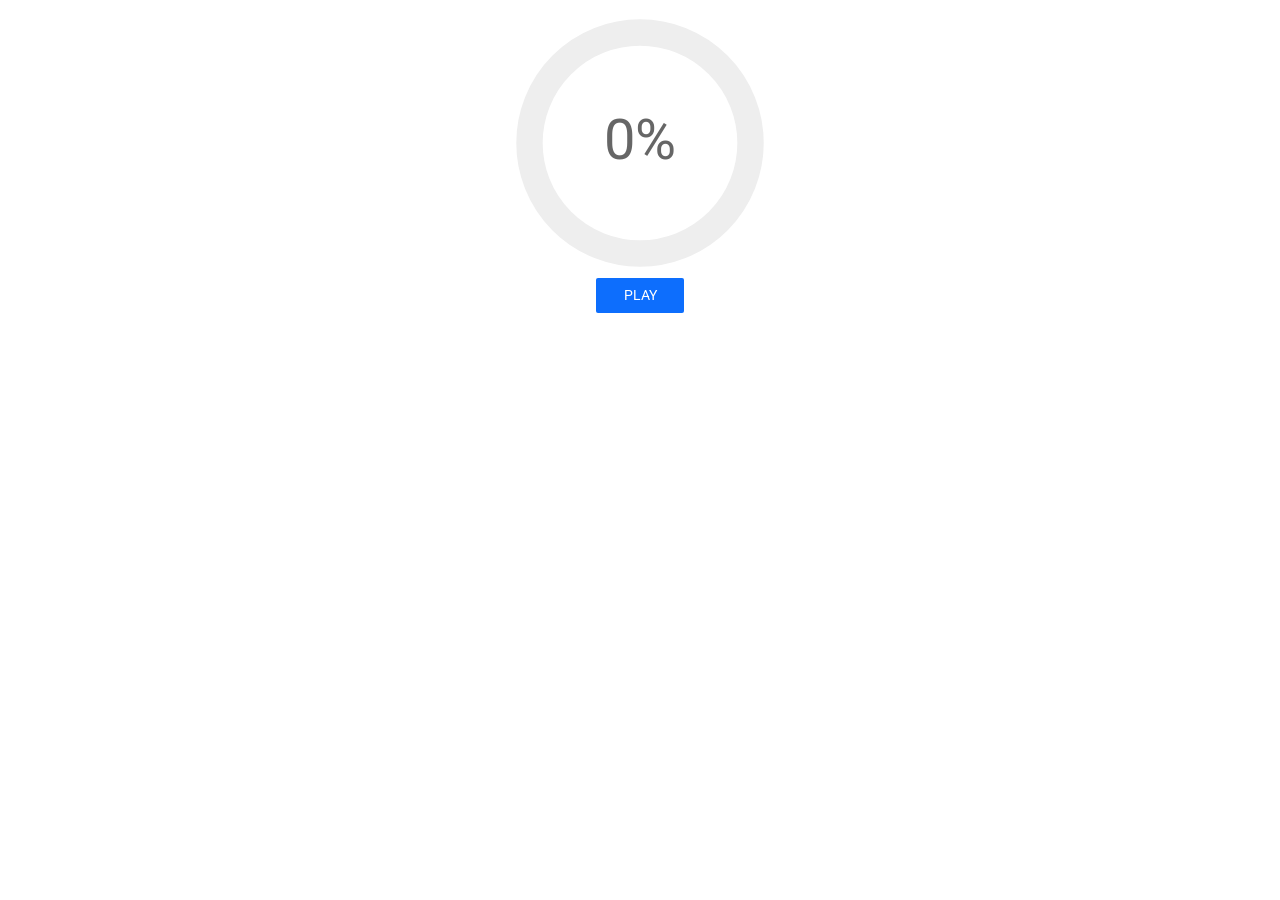
<file: index.html>
<!DOCTYPE html>
<html lang="en">
  <head>
    <meta charset="UTF-8" />
    <meta http-equiv="X-UA-Compatible" content="IE=edge" />
    <meta name="viewport" content="width=device-width, initial-scale=1.0" />
    <title>Bad Apple</title>
    <link rel="stylesheet" href="./main.css" />
  </head>
  <body>
    <div class="flex-wrapper">
      <div class="single-chart">
        <svg viewBox="0 0 36 36" class="circular-chart blue">
          <path
            class="circle-bg"
            d="M18 2.0845
              a 15.9155 15.9155 0 0 1 0 31.831
              a 15.9155 15.9155 0 0 1 0 -31.831"
          />
          <path
            class="circle"
            id="loading-circle"
            stroke-dasharray="0, 100"
            d="M18 2.0845
              a 15.9155 15.9155 0 0 1 0 31.831
              a 15.9155 15.9155 0 0 1 0 -31.831"
          />
          <text x="18" y="20.35" class="percentage" id="loading-percentage">
            0%
          </text>
        </svg>
      </div>
      <button class="btn" id="start-button">Play</button>
      <div class="alert" id="user-alert"></div>
    </div>

    <script src="./lzma.js"></script>
    <script src="./main.js"></script>
  </body>
</html>
</file>
<file: main.css>
@import "https://fonts.googleapis.com/css?family=Roboto:400,100,100italic,300,300italic,400italic,500,500italic,700,700italic,900,900italic&subset=latin,cyrillic";
body {
  transition: filter 300ms ease-in-out;
}

.flex-wrapper {
  display: flex;
  flex-direction: column;
  align-items: center;
}

.single-chart {
  width: 33%;
  justify-content: space-around;
}

.circular-chart {
  display: block;
  margin: 10px auto;
  max-width: 80%;
  max-height: 250px;
}

.circle-bg {
  fill: none;
  stroke: #eee;
  stroke-width: 3.8;
}

.circle {
  fill: none;
  stroke-width: 2.8;
  stroke-linecap: round;
  animation: progress 1s ease-out forwards;
  transition: all 50ms ease-in-out;
  display: none;
}

@keyframes progress {
  0% {
    stroke-dasharray: 0 100;
  }
}
.circular-chart.blue .circle {
  stroke: #5677fc;
}

.percentage {
  fill: #666;
  font-family: "Roboto", "Helvetica Neue, Helvetica, Arial", sans-serif;
  font-size: 0.5em;
  text-anchor: middle;
}

.btn {
  min-width: 88px;
  padding: 10px 14px;
  outline: 0;
  outline-offset: 0;
  border: 0;
  border-radius: 2px;
  background-color: #0d6efd;
  font-size: 14px;
  font-weight: 400;
  line-height: 1.1;
  text-transform: uppercase;
  letter-spacing: inherit;
  color: #fff;
  font-family: "Roboto", "Helvetica Neue, Helvetica, Arial", sans-serif;
  text-align: center;
  white-space: nowrap;
  vertical-align: middle;
  cursor: pointer;
  transition: all 0.15s ease-in-out;
  box-shadow: none;
}
.btn:hover {
  box-shadow: none;
  background-color: #0b5ed7;
}
.btn:active, .btn.active, .btn:active:focus, .btn.active:focus {
  box-shadow: 0 0 0 0.25rem rgba(49, 132, 253, 0.5);
  background-color: #0a58ca;
}
.btn:focus {
  box-shadow: none;
  background-color: #0b5ed7;
}

.alert {
  color: #084298;
  background-color: #cfe2ff;
  border-color: #b6d4fe;
  position: relative;
  padding: 1rem 1rem;
  margin: 1rem;
  border: 1px solid transparent;
  border-radius: 0.25rem;
  font-family: "Roboto", "Helvetica Neue, Helvetica, Arial", sans-serif;
  font-size: 1rem;
  font-weight: 400;
  line-height: 1.5;
  display: none;
}/*# sourceMappingURL=main.css.map */
</file>
